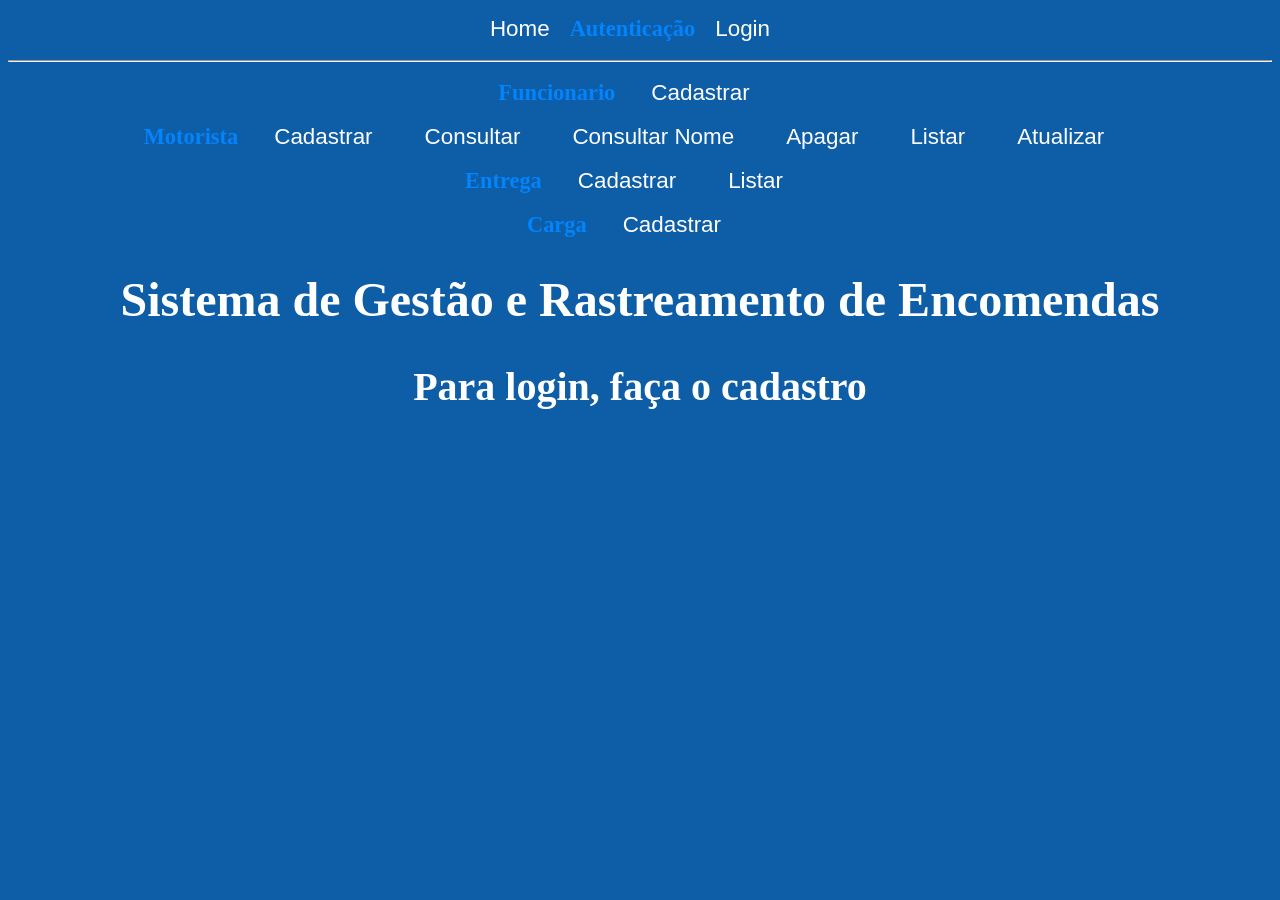
<file: frontend/index.html>
<!DOCTYPE html>
<html lang="en">
<head>
    <meta charset="UTF-8">
    <meta name="viewport" content="width=device-width, initial-scale=1.0">
    <link rel="stylesheet" href="./css/style.css">
    <link rel="stylesheet" href="./css/styles_cad.css">
    <script src="./js/index.js" defer></script>
    <title>Home</title>
</head>
<body>
    <header>
        <nav>
            <a href="./index.html">Home</a>
            <span class="titulo_menu">Autenticação</span>
            <a href="./html/login.html">Login</a>
            <span id="verificar_log"></span>&emsp;<br><br><hr><br>

            <span class="titulo_menu">Funcionario</span>&emsp;
            <a href="./html/cadastrarFuncionario.html">Cadastrar</a>&emsp;<br><br>

            <span class="titulo_menu">Motorista</span>&emsp;
            <a href="./html/cadastrarMotorista.html">Cadastrar</a>&emsp;
            <a href="./html/consultarIDMotorista.html">Consultar</a>&emsp;
            <a href="./html/consultarNomeMotorista.html">Consultar Nome</a>&emsp;
            <a href="./html/apagarMotorista.html">Apagar</a>&emsp;
            <a href="./html/listarMotorista.html">Listar</a>&emsp;
            <a href="./html/atualizarMotorista.html">Atualizar</a>&emsp;
<br><br>
            <span class="titulo_menu">Entrega</span>&emsp;
            <a href="./html/cadastrarEntrega.html">Cadastrar</a>&emsp;
            <a href="./html/listarEntrega.html">Listar</a>&emsp;<br><br>

            
            <span class="titulo_menu">Carga</span>&emsp;
            <a href="./html/cadastrarCarga.html">Cadastrar</a>&emsp;<br><br>

        </nav>
    </header>
    
    <main>
        <h1>Sistema de Gestão e Rastreamento de Encomendas</h1><br><br>
        <h2>Para login, faça o cadastro</h2>
    </main>

</body>
</html>
</file>
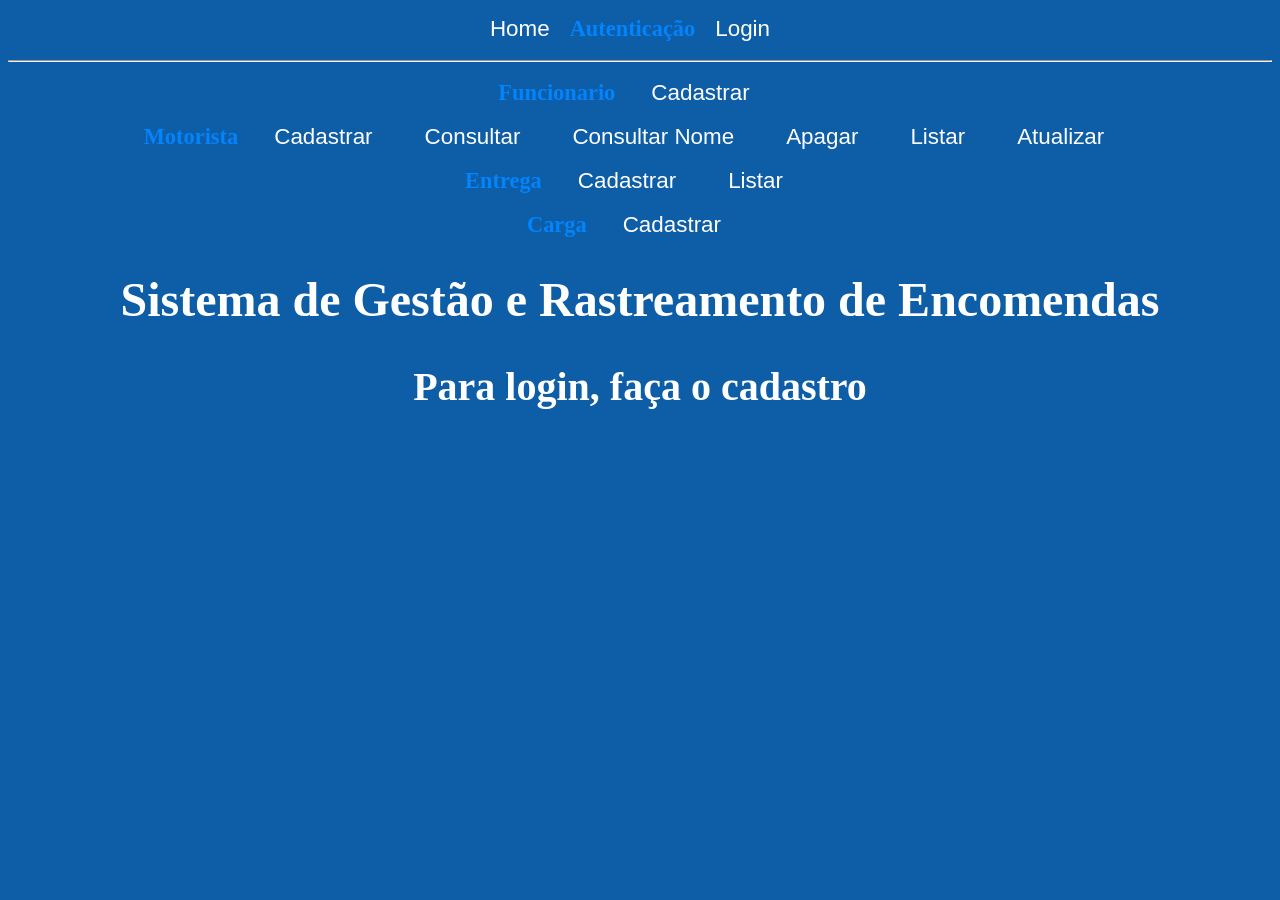
<file: frontend/html/apagarMotorista.html>
<!DOCTYPE html>
<html lang="pt-BR">
<head>
    <meta charset="UTF-8">
    <meta name="viewport" content="width=device-width, initial-scale=1.0">
    <link rel="stylesheet" href="../css/style.css">
    <link rel="stylesheet" href="../css/styles_cad.css">
    <script src="../js/apagarMotorista.js" defer></script>
    <title>Apagar Motorista</title>
</head>
<body>
    <header>
        <nav>
            <a href="../index.html">Home</a>&emsp;
        </nav>
    </header>
    <main>
        <h1>Apagar Motorista</h1><br>
        <form>
            <label for="codMotorista">Código:</label><br>
            <input type="text" id="codMotorista"><br><br>

            <button id="btn_apagar">Apagar</button>
        </form>
        <br><br>
        <div id="resposta"></div>
    </main>
</body>
</html>
</file>
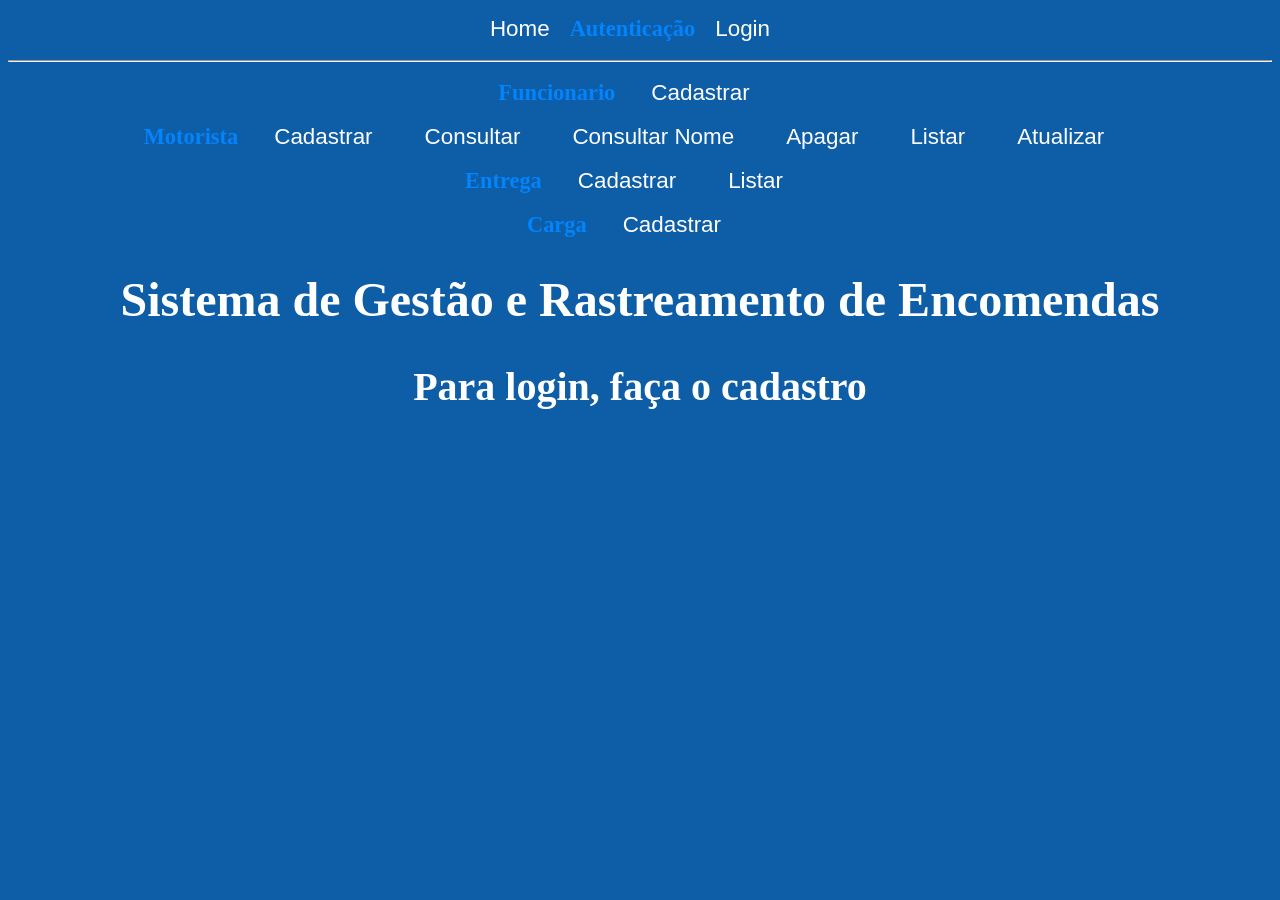
<file: frontend/html/atualizarMotorista.html>
<!DOCTYPE html>
<html lang="pt-BR">
<head>
    <meta charset="UTF-8">
    <meta name="viewport" content="width=device-width, initial-scale=1.0">
    <link rel="stylesheet" href="../css/style.css">
    <link rel="stylesheet" href="../css/styles_cad.css">
    <script src="../js/atualizarMotorista.js" defer></script>
    <title>Atualizar Motorista</title>
</head>
<body>
    <header>
        <nav>
            <a href="../index.html">Home</a>&emsp;
        </nav>
    </header>
    <main>
        <h1>Atualizar Motorista</h1><br>
        <form>
            <label for="codMotorista">Código:</label><br>
            <input type="text" id="codMotorista"><br><br>

            <label for="nome">Nome:</label><br>
            <input type="text" id="nome"><br><br>

            <label for="cnh">CNH:</label><br>
            <input type="text" id="cnh"><br><br>


            <label for="cpf">CPF:</label><br>
            <input type="text" id="cpf"><br><br>


            <label for="telefone">Telefone:</label><br>
            <input type="text" id="telefone"><br><br>

            <button id="btn_atualizar">Atualizar</button>
        </form>
        <br><br>
        <div id="resposta"></div>
    </main>
</body>
</html>
</file>
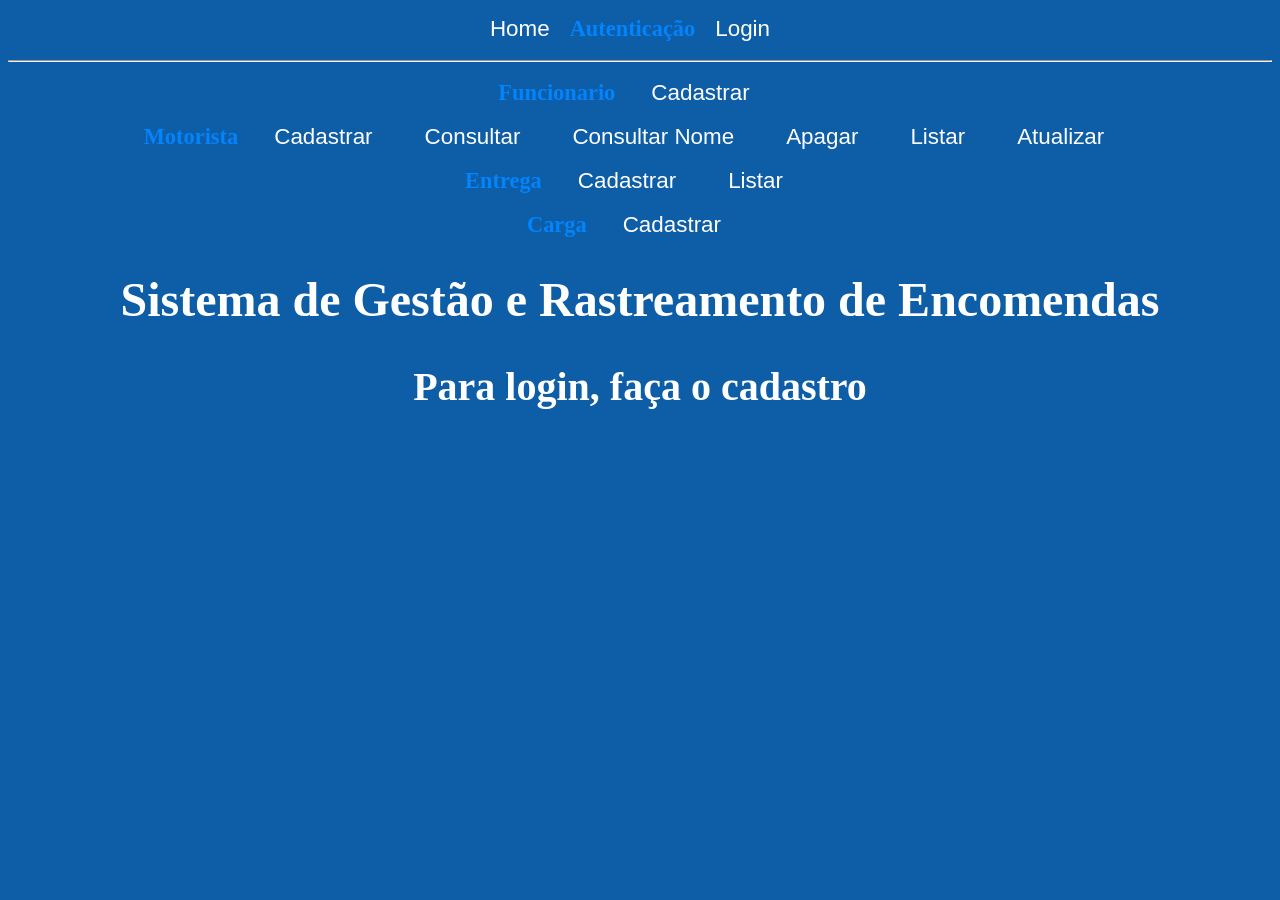
<file: frontend/html/cadastrarCarga.html>
<!DOCTYPE html>
<html lang="en">
<head>
    <meta charset="UTF-8">
    <meta name="viewport" content="width=device-width, initial-scale=1.0">
    <link rel="stylesheet" href="../css/style.css">
    <link rel="stylesheet" href="../css/styles_cad.css">
    <script src="../js/cadastrarCarga.js"defer></script>
    <title>Cadastrar Carga</title>
</head>
<body>
    <header>
        <nav>
            <a href="../index.html">Home</a>&emsp;
        </nav>
    </header>
    <main>
        <h1>Cadastrar Carga</h1><br><br>
        <form>

        <label for="descricao">Descrição</label><br>
        <input type="text" id="descricao"><br><br>

        <label for="peso">Peso</label><br>
        <input type="number" step="any" id="peso"><br><br>

        <label for="volume">Volume</label><br>
        <input type="number" step="any" id="volume"><br><br>

        <label for="codRastreio">Código de Rastreio</label><br>
        <input type="text" id="codRastreio"><br><br>

        <label for="idMotorista">Código Motorista</label><br>
        <input type="text" id="idMotorista"><br><br>

        <button id="btn_cadCarga">Cadastrar</button>
        <div id="resposta"></div>

        </form>
    </main>
    
</body>
</html>
</file>
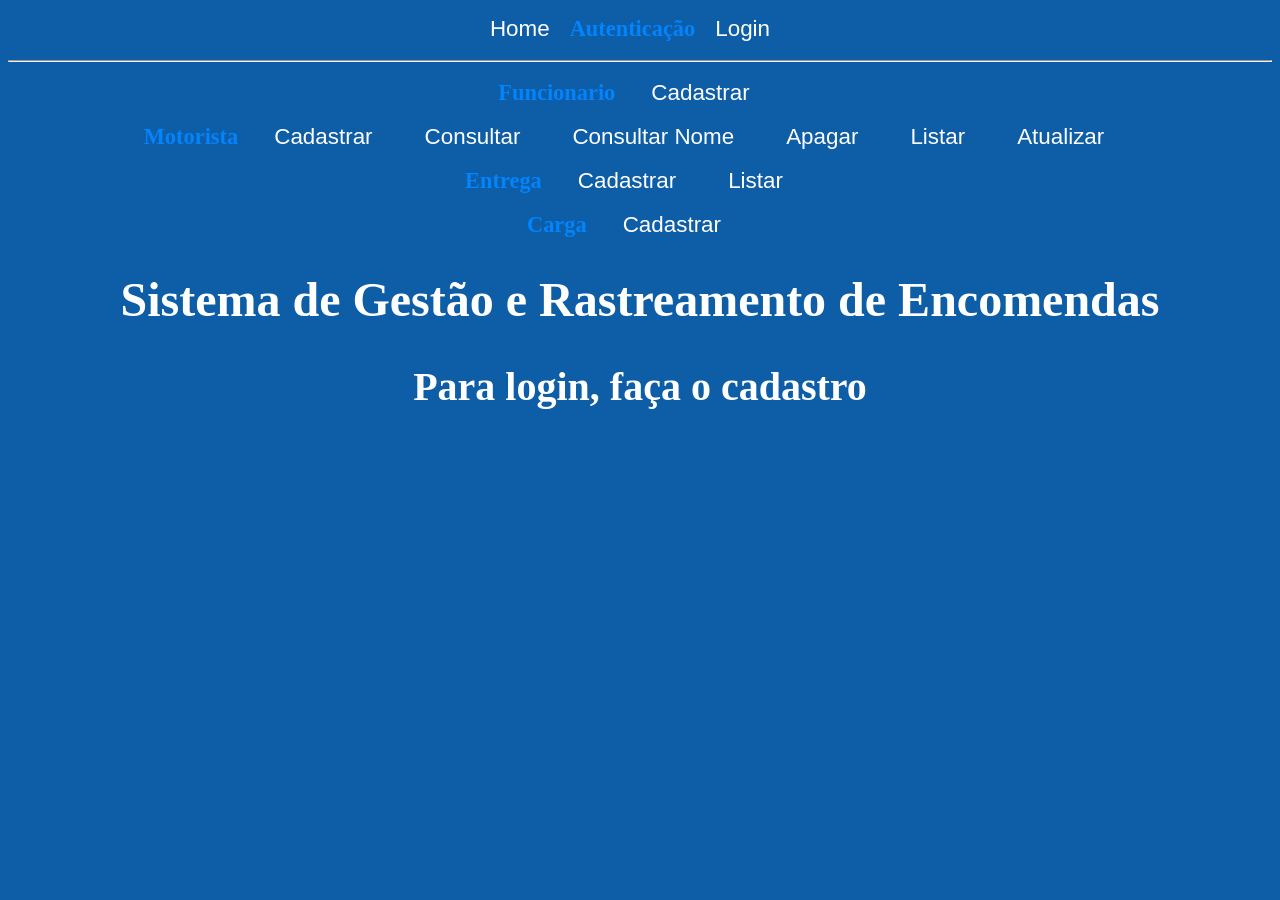
<file: frontend/html/cadastrarEntrega.html>
<!DOCTYPE html>
<html lang="en">
<head>
    <meta charset="UTF-8">
    <meta name="viewport" content="width=device-width, initial-scale=1.0">
    <link rel="stylesheet" href="">
    <link rel="stylesheet" href="../css/style.css">
    <link rel="stylesheet" href="../css/styles_cad.css">
    <script src="../js/cadastrarEntrega.js"defer></script>
    <title>Cadastrar Entrega</title>
</head>
<body>
    <header>
        <nav>
            <a href="../index.html">Home</a>&emsp;
        </nav>
    </header>
    <main>
        <h1>Cadastrar Entrega</h1><br><br>
        <form>

        <label for="destino">Destino</label><br>
        <input type="text" id="destino"><br><br>

        <label for="status">Status</label><br>
        <input type="text" id="status"><br><br>

        <label for="data">Data</label><br>
        <input type="date" id="data"><br><br>

        <label for="hora">Hora</label><br>
        <input type="time" id="hora"><br><br>

        <label for="idCarga">Código Carga</label><br>
        <input type="text" id="idCarga"><br><br>

        <button id="btn_cadEntrega">Cadastrar</button>
        <div id="resposta"></div>

        </form>
    </main>
    
</body>
</html>
</file>
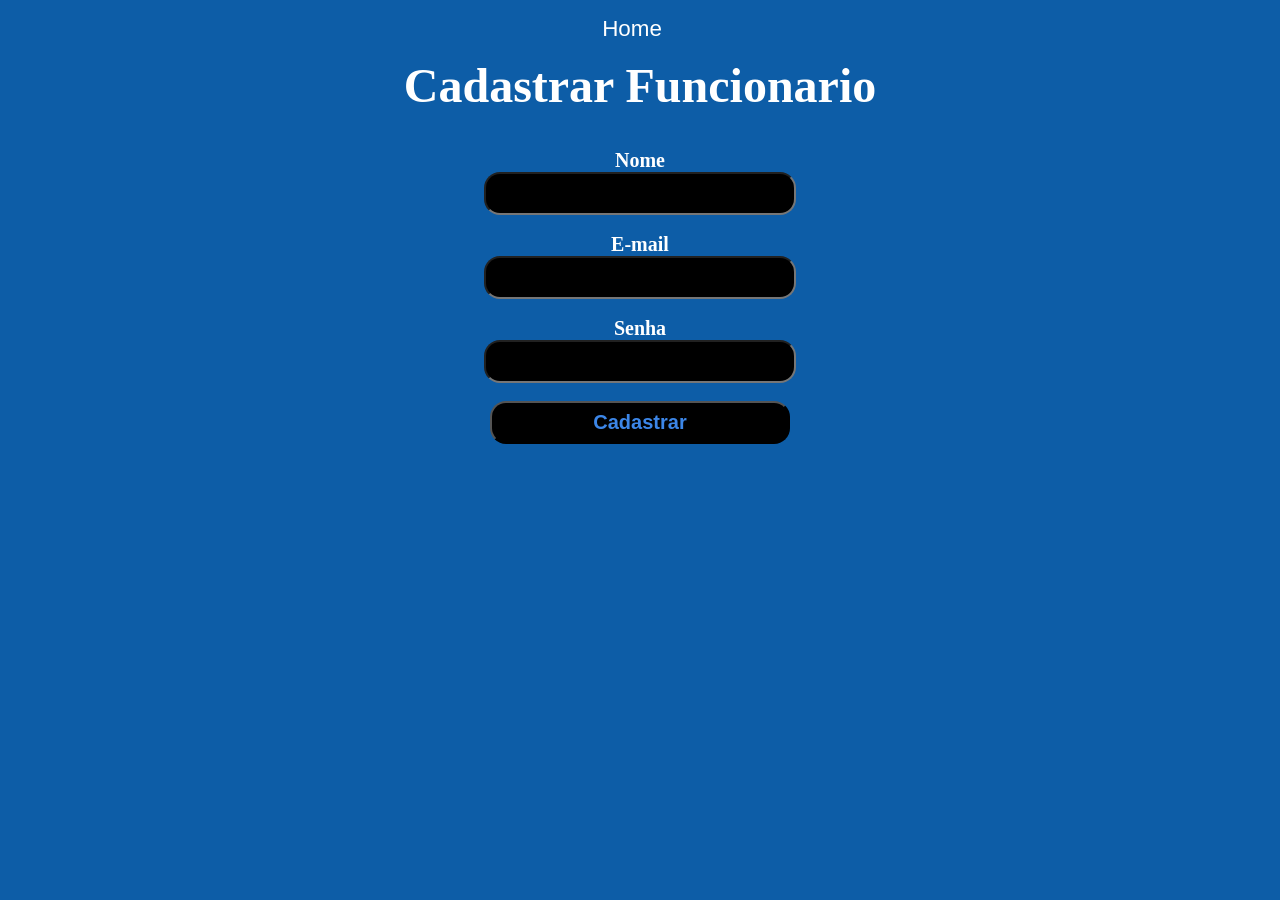
<file: frontend/html/cadastrarFuncionario.html>
<!DOCTYPE html>
<html lang="en">
<head>
    <meta charset="UTF-8">
    <meta name="viewport" content="width=device-width, initial-scale=1.0">
    <link rel="stylesheet" href="">
    <link rel="stylesheet" href="../css/style.css">
    <link rel="stylesheet" href="../css/styles_cad.css">
    <script src="../js/cadastrarFuncionario.js"defer></script>
    <title>Document</title>
</head>
<body>
    <header>
        <nav>
            <a href="../index.html">Home</a>&emsp;
        </nav>
    </header>
    <main>
        <h1>Cadastrar Funcionario</h1><br><br>
        <form>

        <label for="nome">Nome</label><br>
        <input type="text" id="nome"><br><br>

        <label for="email">E-mail</label><br>
        <input type="text" id="email"><br><br>

        <label for="senha">Senha</label><br>
        <input type="text" id="senha"><br><br>

        <button id="btn_cadFuncionario">Cadastrar</button>
        <div id="resposta"></div>

        </form>
    </main>
    
</body>
</html>
</file>
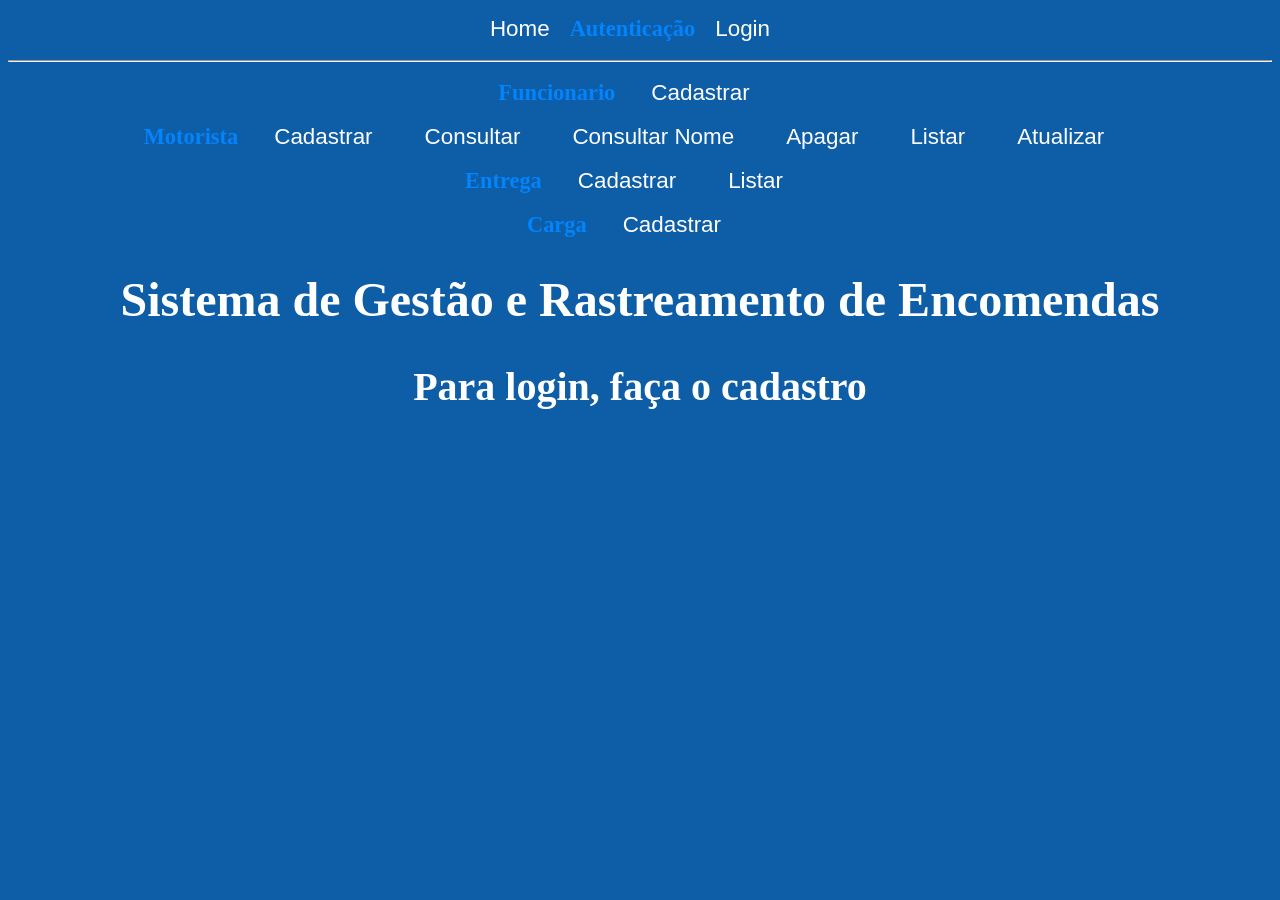
<file: frontend/html/cadastrarMotorista.html>
<!DOCTYPE html>
<html lang="en">
<head>
    <meta charset="UTF-8">
    <meta name="viewport" content="width=device-width, initial-scale=1.0">
    <link rel="stylesheet" href="">
    <link rel="stylesheet" href="../css/style.css">
    <link rel="stylesheet" href="../css/styles_cad.css">
    <script src="../js/cadastrarMotorista.js"defer></script>
    <title>Document</title>
</head>
<body>
    <header>
        <nav>
            <a href="../index.html">Home</a>&emsp;
        </nav>
    </header>
    <main>
        <h1>Cadastrar Funcionario</h1><br><br>
        <form>

        <label for="nome">Nome</label><br>
        <input type="text" id="nome"><br><br>

        <label for="cnh">CNH</label><br>
        <input type="text" id="cnh"><br><br>

        <label for="cpf">Cpf</label><br>
        <input type="text" id="cpf"><br><br>

        <label for="telefone">Telefone</label><br>
        <input type="text" id="telefone"><br><br>

        <button id="btn_cadMotorista">Cadastrar</button>
        <div id="resposta"></div>

        </form>
    </main>
    
</body>
</html>
</file>
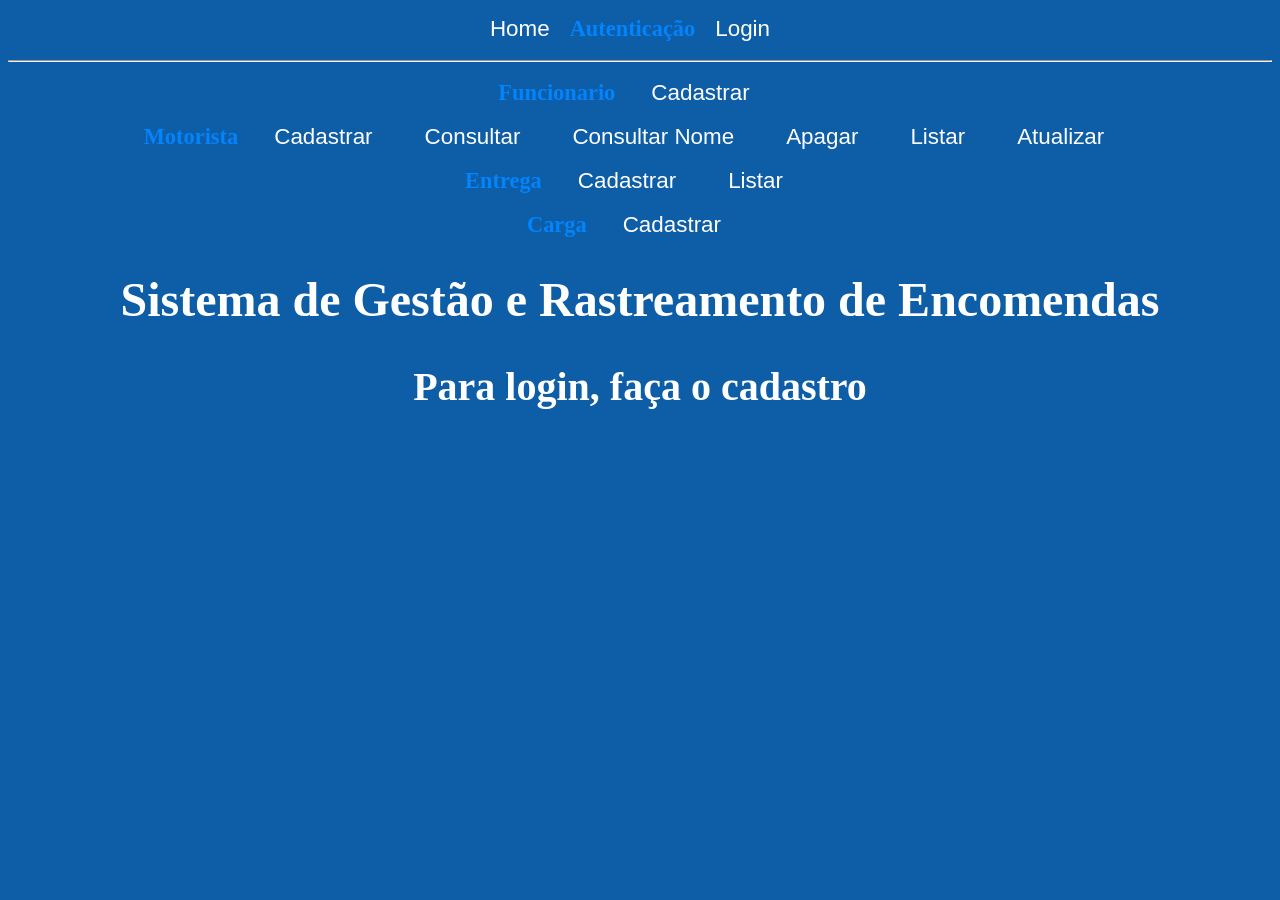
<file: frontend/html/consultarIDMotorista.html>
<!DOCTYPE html>
<html lang="pt-BR">
<head>
    <meta charset="UTF-8">
    <meta name="viewport" content="width=device-width, initial-scale=1.0">
    <link rel="stylesheet" href="../css/style.css">
    <link rel="stylesheet" href="../css/styles_cad.css">
    <script src="../js/consultarIDMotorista.js"defer></script>
    <title>Cadastro</title>
</head>
<body>
    <header>
        <nav>
            <a href="../index.html">Home</a>&emsp;
        </nav>
    </header>
    <main>
        <h1>Cadastrar Motorista</h1><br>
        <form>
            <label for="id">Código:</label><br>
            <input type="text" id="id"><br><br>
            
            <button id="btn_consultarID">Consultar</button>
        </form>
        <br><br>
        <div id="resposta_consultID"></div>
    </main>
</body>
</html>
</file>
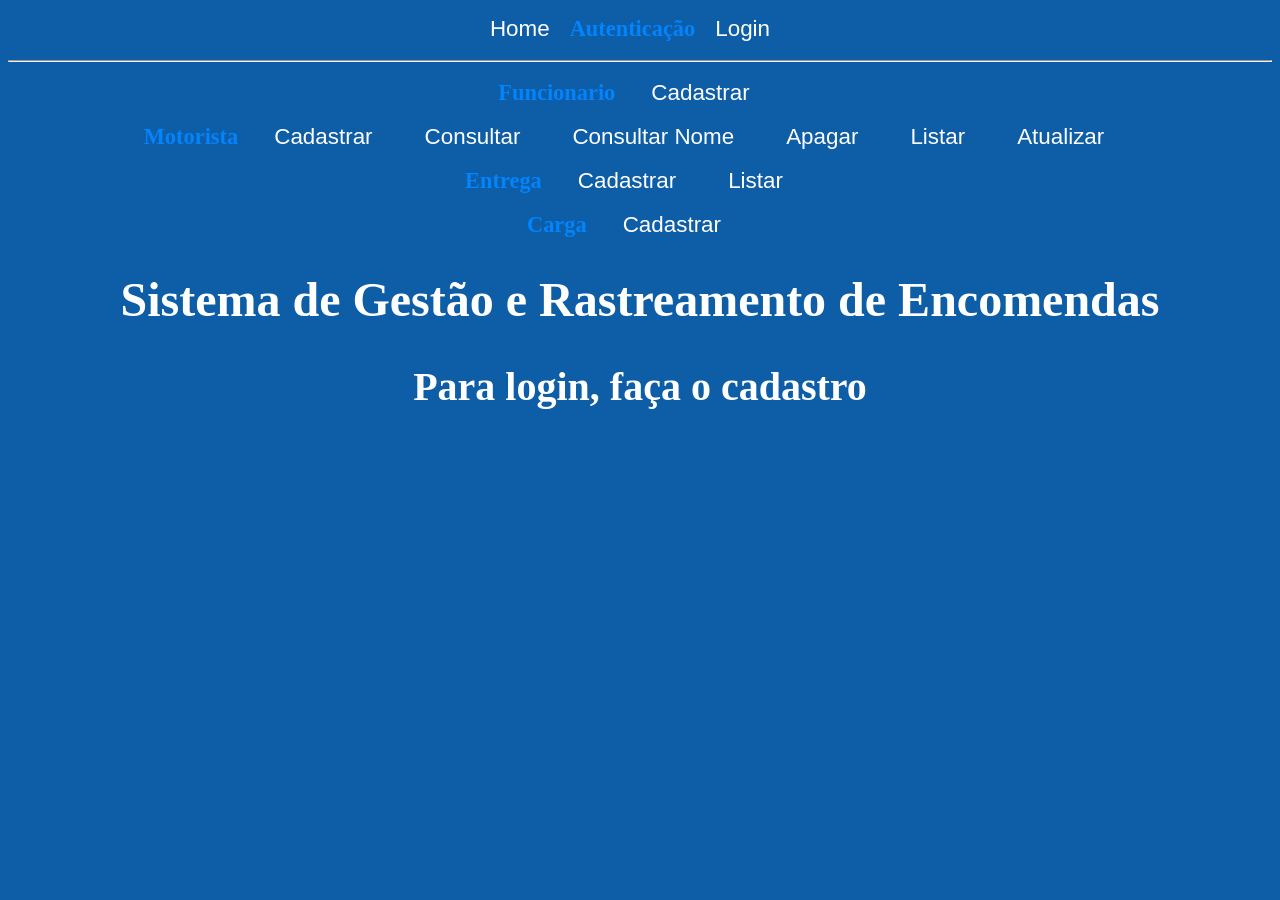
<file: frontend/html/consultarNomeMotorista.html>
<!DOCTYPE html>
<html lang="pt-BR">
<head>
    <meta charset="UTF-8">
    <meta name="viewport" content="width=device-width, initial-scale=1.0">
    <link rel="stylesheet" href="../css/style.css">
    <link rel="stylesheet" href="../css/styles_cad.css">
    <script src="../js/consultarNomeMotorista.js" defer></script>
    <title>Consultar Motorista por Nome</title>
</head>
<body>
    <header>
        <nav>
            <a href="../index.html">Home</a>&emsp;
        </nav>
    </header>
    <main>
        <h1>Consultar Motorista por Nome</h1><br>
        <form>
            <label for="nome">Nome:</label><br>
            <input type="text" id="nome"><br><br>
            
            <button id="btn_consultarNome">Consultar</button>
        </form>
        <br><br>
        <div id="resposta_consultNome"></div>
    </main>
</body>
</html>
</file>
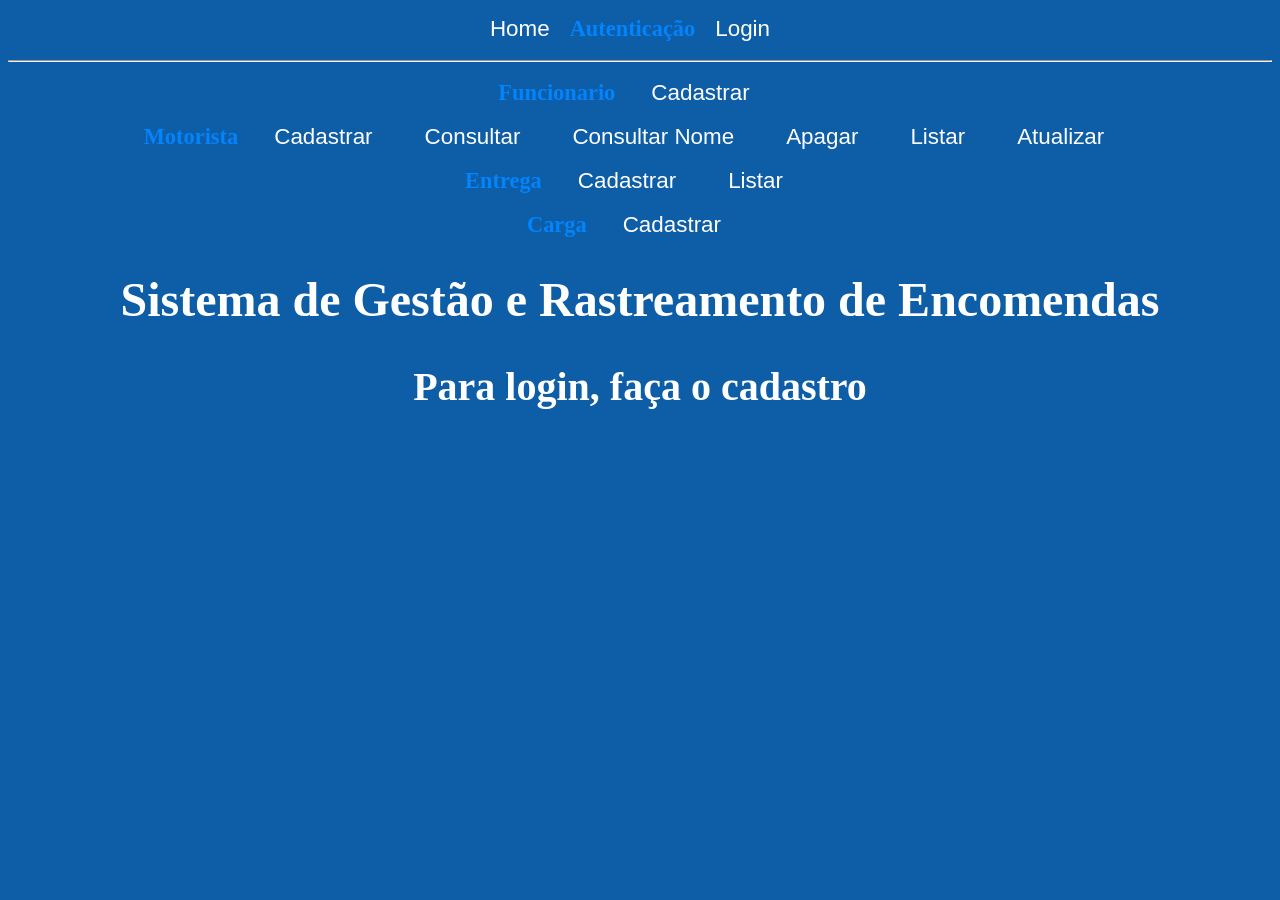
<file: frontend/html/listarEntrega.html>
<!DOCTYPE html>
<html lang="pt-BR">
<head>
    <meta charset="UTF-8">
    <meta name="viewport" content="width=device-width, initial-scale=1.0">
    <link rel="stylesheet" href="../css/style.css">
    <link rel="stylesheet" href="../css/styles_cad.css">
    <script src="../js/listarEntrega.js" defer></script>
    <title>Listar Entregas</title>
</head>
<body>
    <header>
        <nav>
            <a href="../index.html">Home</a>&emsp;
        </nav>
    </header>
    <main>
        <h1>Listar Entregas</h1><br>
        <form>
            <button id="btn_listar">Listar</button>
        </form>
        <br><br>
        <div id="resposta"></div>
    </main>
</body>
</html>
</file>
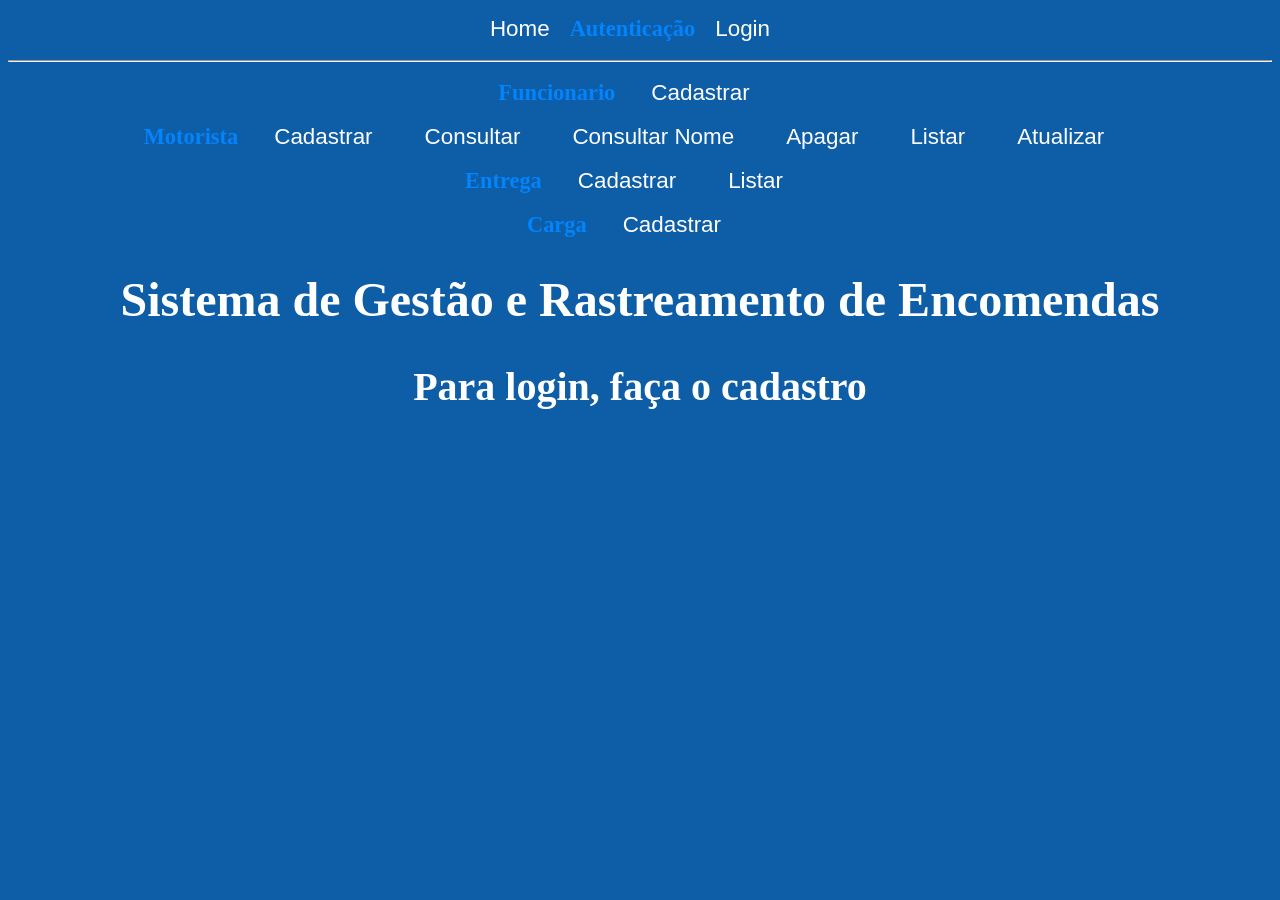
<file: frontend/html/listarMotorista.html>
<!DOCTYPE html>
<html lang="pt-BR">
<head>
    <meta charset="UTF-8">
    <meta name="viewport" content="width=device-width, initial-scale=1.0">
    <link rel="stylesheet" href="../css/style.css">
    <link rel="stylesheet" href="../css/styles_cad.css">
    <script src="../js/listarMotorista.js" defer></script>
    <title>Listar Motoristas</title>
</head>
<body>
    <header>
        <nav>
            <a href="../index.html">Home</a>&emsp;
        </nav>
    </header>
    <main>
        <h1>Listar Motoristas</h1><br>
        <form>
            <button id="btn_listar">Listar</button>
        </form>
        <br><br>
        <div id="resposta"></div>
    </main>
</body>
</html>
</file>
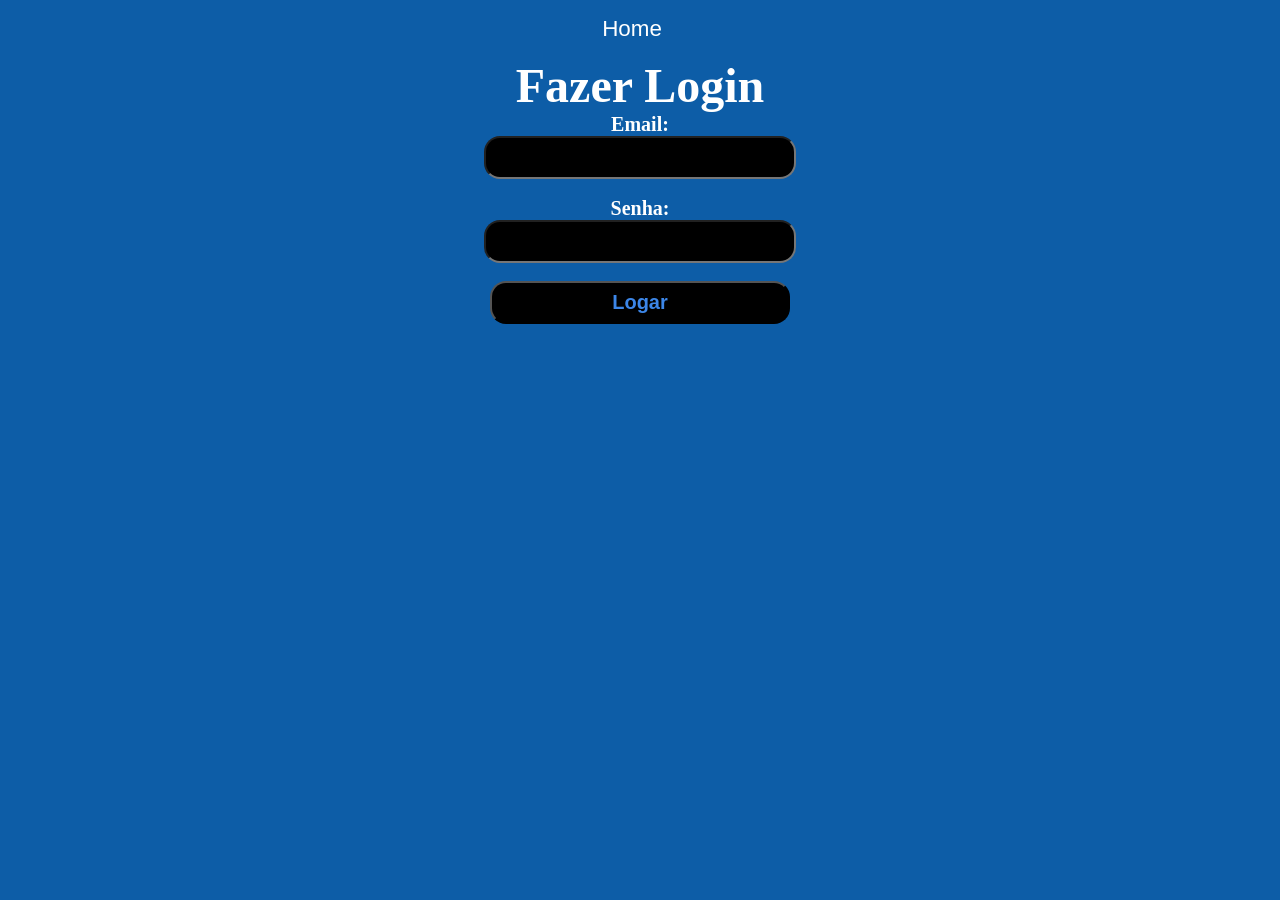
<file: frontend/html/login.html>
<!DOCTYPE html>
<html lang="en">
<head>
    <meta charset="UTF-8">
    <meta name="viewport" content="width=device-width, initial-scale=1.0">
    <link rel="stylesheet" href="../css/style.css">
    <link rel="stylesheet" href="../css/styles_cad.css">
    <script src="../js/login.js"defer></script>
    <title>Document</title>
</head>
<body>
    <header>
        <nav>
            <a href="../index.html">Home</a>&emsp;
        </nav>
    </header>
    <main>
        <h1>Fazer Login</h1>
        <form>
            <label for="email">Email:</label><br>
            <input type="text" id="email"><br><br>

            <label for="senha">Senha:</label><br>
            <input type="text" id="senha"><br><br>

            <button id="btn_login">Logar</button>
        </form>
        <br><br>
        <div id="resposta_login"></div>
    </main>
</body>
</html>
</file>
<file: frontend/css/style.css>
*{
    margin: 0;
    padding: 0;
}

body{
    background-color: rgb(13, 93, 167);
}

nav{
    padding: 16px 8px;
    text-align: center;
}

nav a{
    text-decoration: none;
    font-size: 1.4rem;
    font-family: 'Segoe UI', sans-serif;
    color: white;
    padding: 8px 16px;
}

a:hover{
    background-color: rgb(108, 194, 68);
    border-radius: 16px;
    transition: ease 0.7s;
}

main, footer{
    text-align: center;
    color: white;
}

h1{
    font-size: 3rem;
}

h2{
    font-size: 2.5rem;
}

.titulo_menu{
    color: rgb(2, 132, 253); 
    font-family: 'Segoe UI';
    font-size: 1.4rem; 
    font-weight: bold;
}
</file>
<file: frontend/css/styles_cad.css>
input, button, select{
    background-color: black;
    border-radius: 16px;
    text-align: center;
    padding: 8px 4px;
    color: rgb(60, 134, 231);
    font-weight: bold;
    width: 300px;
    font-size: 1.25rem;
    font-weight: bold;
}

label{
    font-size: 1.25rem;
    font-weight: bold;
}

button{
    cursor: pointer;
}

.resposta, .resposta_nome{
    font-size: 1.25rem;
    color: white;
    font-weight: bold;
}

table {
    margin: 20px auto;
    border-collapse: collapse;
    font-family: 'Segoe UI', sans-serif;
}

th{
    font-weight: bold;
    background-color: rgba(0, 0, 0, 0.2);
}

th, td, th {
    border: 2px solid white;
    padding: 10px;
    text-align: center;
    color: white;
}
</file>
